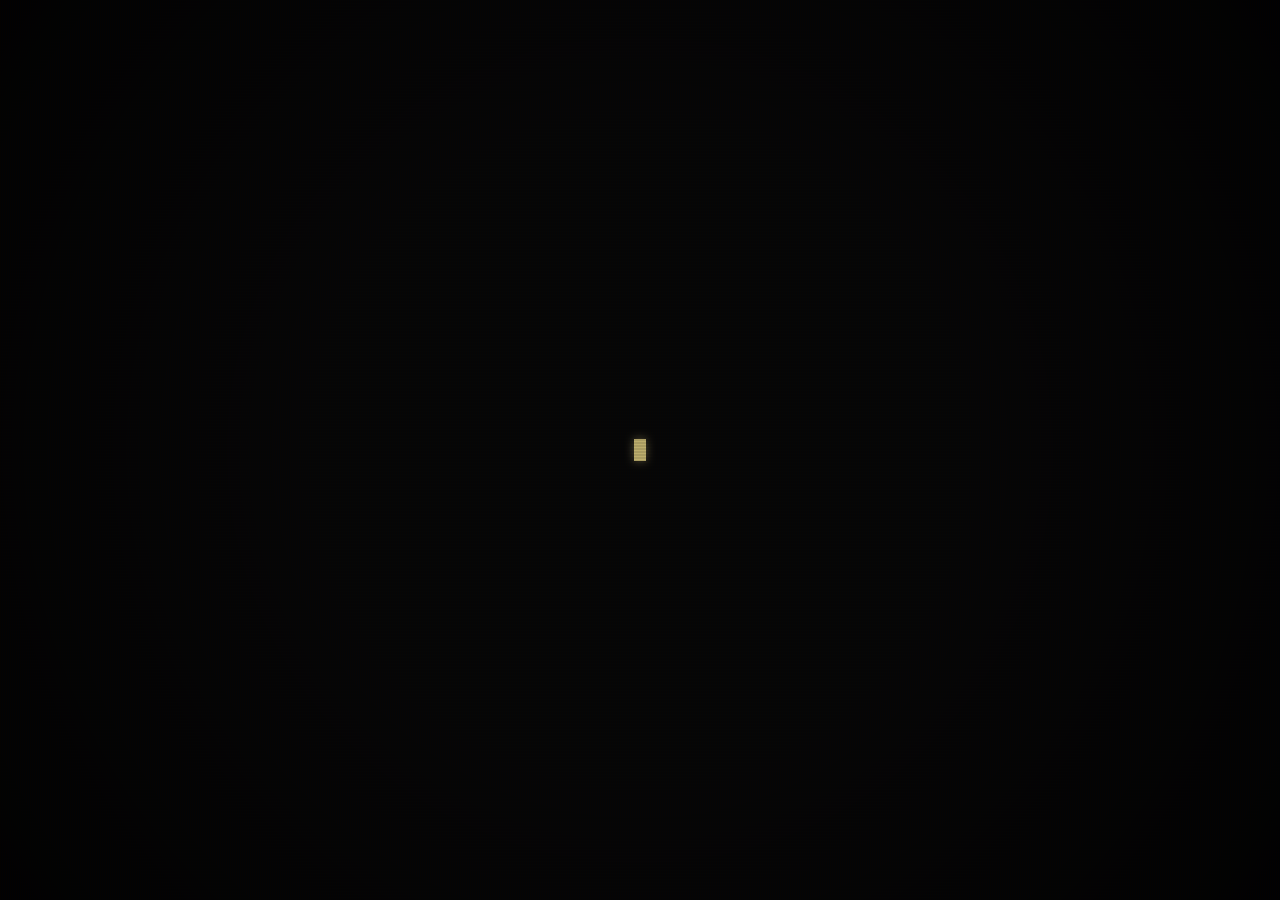
<file: index.html>
<!DOCTYPE html>
<html lang="en">
<head>
  <meta charset="UTF-8">
  <meta name="viewport" content="width=device-width, initial-scale=1.0">
  <title>TERMINAL_B.R.</title>
  <link rel="stylesheet" href="terminal.css">
  <style>
    /* Cursore grande centrato, specifico di questa pagina */
    .cursor-boot {
      display: inline-block;
      width: 12px;
      height: 22px;
      background: var(--primary);
      box-shadow: 0 0 10px rgba(200,185,122,0.5);
      animation: blink 1s step-end infinite;
    }
  </style>
</head>
<body>

<div class="crt-overlay"></div>
<div class="vignette"></div>

<span class="cursor-boot"></span>

<script>
  setTimeout(() => { window.location.href = "enigma1.html"; }, 3000);
</script>

</body>
</html>
</file>
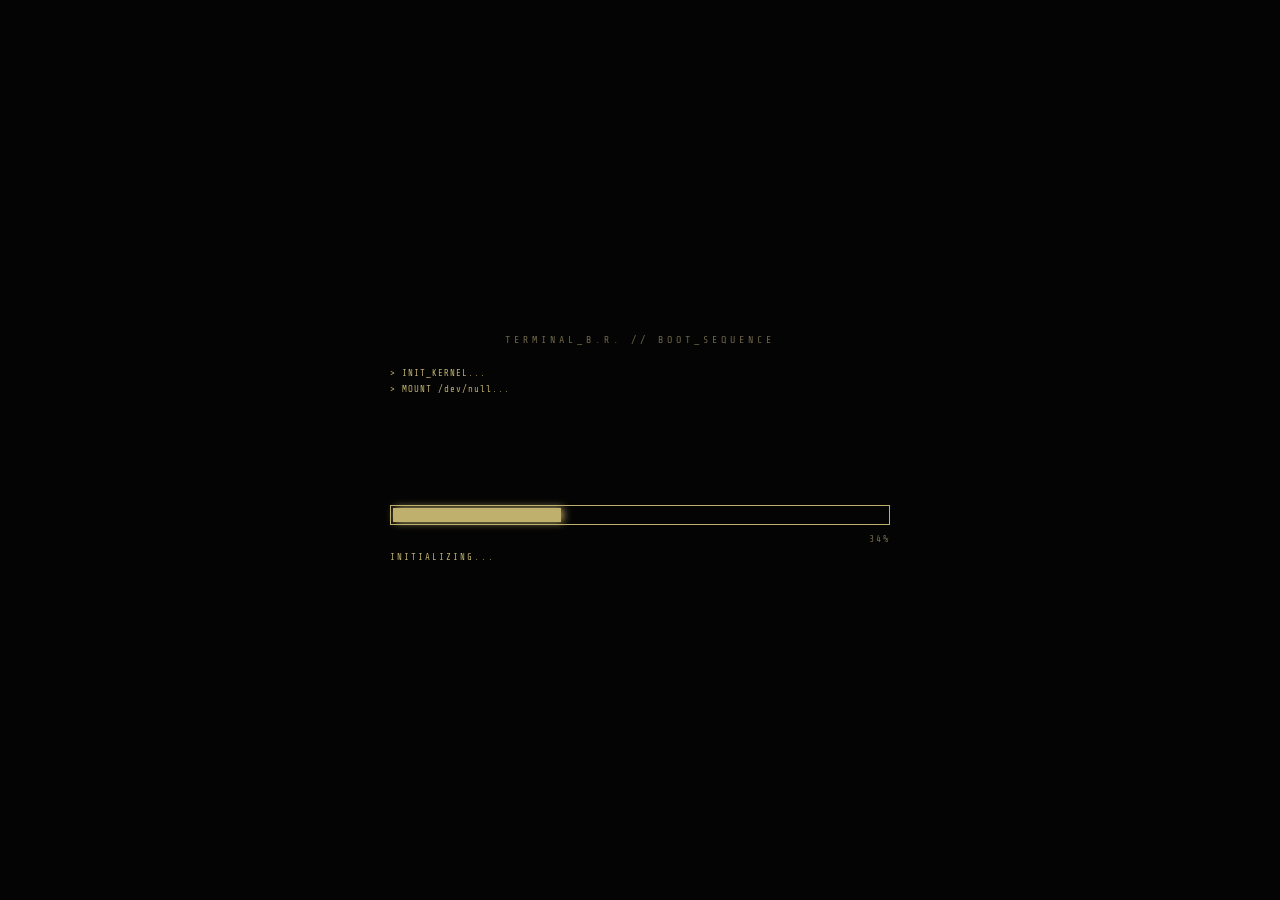
<file: enigma1.html>
<!DOCTYPE html>
<html lang="en">
<head>
  <meta charset="UTF-8">
  <meta name="viewport" content="width=device-width, initial-scale=1.0">
  <title>TERMINAL_B.R.</title>
  <link rel="stylesheet" href="terminal.css">
  <style>
    /* ── Enigma block ── */
    .enigma-block {
      display: flex; flex-direction: column; gap: 18px;
      opacity: 0; animation: fadeIn 1.2s ease 0.6s forwards;
    }

    .enigma-cipher {
      font-family: 'Fira Code', monospace;
      font-size: 12px; line-height: 2;
      color: var(--primary); letter-spacing: 2px;
      border-left: 1px solid var(--dim2); padding-left: 16px;
      opacity: 0.75;
    }

    .enigma-numbers {
      font-family: 'Fira Code', monospace;
      font-size: 11px; letter-spacing: 4px;
      color: var(--dim2); padding-left: 16px;
      border-left: 1px solid var(--dim);
    }

    /* Ritarda input per dare tempo al bootlog */
    .input-area { animation-delay: 1.4s; }
    .qr-link, .footer { animation: fadeIn 1s ease 2s forwards; }

    /* main-ui parte invisibile e appare dopo il bootlog */
    #main-ui { opacity: 0; }
    #main-ui.loaded { animation: mainFadeIn 0.8s ease forwards; }
    @keyframes mainFadeIn { from { opacity: 0; } to { opacity: 1; } }
  </style>
</head>
<body>

<!-- Bootlog overlay -->
<div class="bootlog-screen" id="bootlog">
  <div class="bootlog-header">TERMINAL_B.R. // BOOT_SEQUENCE</div>
  <div class="bootlog-log" id="bootlog-log"></div>
  <div class="bootlog-progress">
    <div class="bootlog-bar-wrap">
      <div class="bootlog-bar" id="bootlog-bar"></div>
    </div>
    <div class="bootlog-percent" id="bootlog-percent">0%</div>
    <div class="bootlog-status" id="bootlog-status">INITIALIZING...</div>
  </div>
</div>

<div class="crt-overlay"></div>
<div class="scan-flash"></div>
<div class="vignette"></div>

<div class="wrap" id="main-ui">

  <div class="header">
    <span>FILE_ID: PUZZLE_01</span>
    <span id="clock">--:--:--</span>
  </div>

  <div class="boot-msg" id="boot-msg">SIGNAL_ACQUIRED...</div>
  <div class="section-label">> INTERCEPTED_TRANSMISSION</div>

  <div class="enigma-block">
    <div class="enigma-plain"></div>

    <div class="enigma-cipher">
      WKH DQVZHU KDV DOZDBV EHHQ LQ IURQW RI BRX.<br>
      ORRN DJDLQ.
    </div>

    <div class="enigma-numbers">
      19 &nbsp; 14 &nbsp; 23 &nbsp; 5 &nbsp; 38
    </div>
  </div>

  <hr class="sep">

  <div class="input-area">
    <div class="input-row">
      <span class="prefix">></span>
      <input type="text" id="ans" placeholder="PASS" autocomplete="off" spellcheck="false" />
    </div>
    <button onclick="check()">VALIDATE_IDENTITY</button>
  </div>

  <div class="status-msg" id="msg"></div>

  <div class="signature">0168</div>

  <a class="qr-link" href="qr.html">[ VIEW_SIGNAL_PROGRESS ]</a>

  <div class="footer" style="opacity:0; animation: fadeIn 1s ease 2s forwards;">
    <span>KEY_ID: 0x0168</span>
    <span id="node">NODE: --</span>
  </div>

</div>

<!-- Success screen -->
<div class="success-screen" id="success">
  <div id="typewriter"></div>
  <div id="piece-notice">// FRAGMENT_01 SAVED //</div>
</div>

<script src="terminal.js"></script>
<script>
  /* ── Config enigma 1 ── */
  const PIECE_NUMBER   = 1;
  const SOLUTION_HASH  = "3b5c470a7075cb192808d514a2bb1e2b5a6e0bcbfec0b9569fc6e153c99f7877";
  const NEXT_URL       = "enigma2.html";
  const SUCCESS_TEXT   = "very good.";
  const REDIRECT_DELAY = 5000;

  /* ── Boot messages ── */
  startBootMsgLoop([
    "SIGNAL_ACQUIRED...", "DECRYPT_X64_CORE... OK",
    "WARNING: VOID_LOG_DETECTED", "LISTENING...",
    "ENCRYPT_LINK_ESTABLISHED", "DATA_FRAGMENT_RECOVERED"
  ]);

  /* ── Avvia bootlog, poi decode ── */
  runBootlog(() => {
    runDecode(
      "Rqh eolqn.\nRqh eolqn dqg brx zrxogq'w eh uhdglqj wklv.\nBrx nhsw brxu hbhv rshq.\nQrz nhhs brxu plqg rshq wrr.\nWkh Wuxwk lv douhdgb khuh.\nBrx mxvw kdyhq'w vhhq lw bhw.",
      "One blink.\nOne blink and you wouldn't be reading this.\nYou kept your eyes open.\nNow keep your mind open too.\nThe Truth is already here.\nYou just haven't seen it yet.",
      '.enigma-plain'
    );
  });
</script>

</body>
</html>
</file>
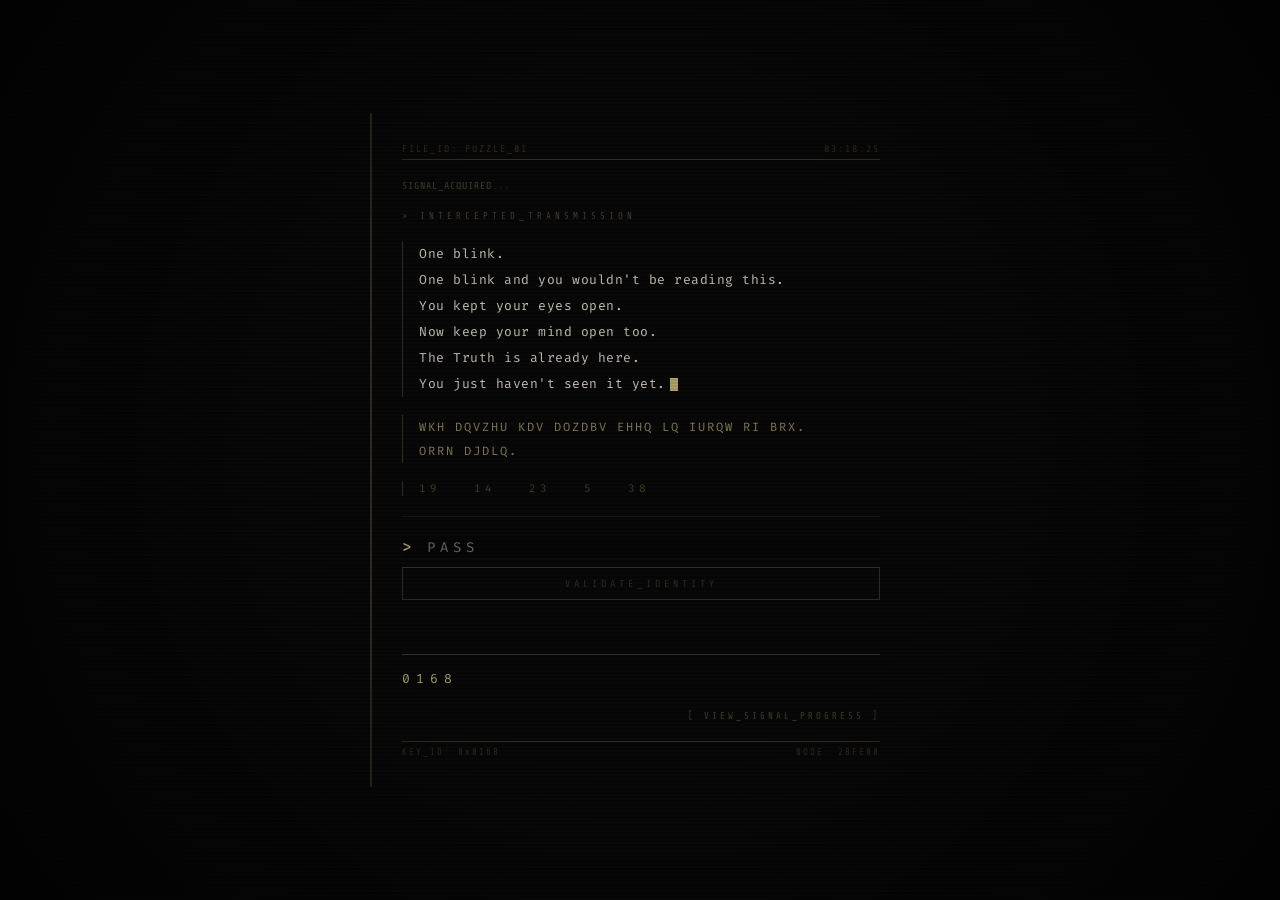
<file: Enigma1.html>
<!DOCTYPE html>
<html lang="en">
<head>
<meta charset="UTF-8">
<meta name="viewport" content="width=device-width, initial-scale=1.0">
<title>TERMINAL_B.R.</title>
<style>
  @import url('https://fonts.googleapis.com/css2?family=Fira+Code:wght@300;500&family=Share+Tech+Mono&display=swap');

  :root {
    --primary: #c8b97a;
    --dim: #333024;
    --dim2: #4a4530;
    --bg: #050505;
    --glow: rgba(200, 185, 122, 0.15);
  }

  * { margin: 0; padding: 0; box-sizing: border-box; }

  body {
    background: var(--bg);
    min-height: 100vh;
    display: flex;
    align-items: center;
    justify-content: center;
    font-family: 'Share Tech Mono', monospace;
    overflow: hidden;
    color: var(--primary);
    filter: brightness(0.9);
  }

  .crt-overlay {
    position: fixed;
    inset: 0;
    background:
      linear-gradient(rgba(18,16,16,0) 50%, rgba(0,0,0,0.1) 50%),
      linear-gradient(90deg, rgba(255,0,0,0.03), rgba(0,255,0,0.01), rgba(0,0,255,0.03));
    background-size: 100% 3px, 2px 100%;
    z-index: 100;
    pointer-events: none;
    animation: flicker 0.15s infinite;
  }
  @keyframes flicker { 0% { opacity: 0.97; } 100% { opacity: 1; } }

  .vignette {
    position: fixed;
    inset: 0;
    background: radial-gradient(circle, transparent 40%, rgba(0,0,0,0.95));
    pointer-events: none;
    z-index: 90;
  }

  .scan-flash {
    position: fixed;
    inset: 0;
    background: linear-gradient(transparent 50%, rgba(200,185,122,0.015) 50%);
    background-size: 100% 4px;
    z-index: 80;
    pointer-events: none;
    animation: scanMove 8s linear infinite;
  }
  @keyframes scanMove { from { background-position: 0 0; } to { background-position: 0 100vh; } }

  .wrap {
    position: relative;
    z-index: 2;
    display: flex;
    flex-direction: column;
    gap: 20px;
    width: 90%;
    max-width: 540px;
    padding: 30px;
    border-left: 2px solid var(--dim);
    max-height: 96vh;
    overflow-y: auto;
    scrollbar-width: none;
  }
  .wrap::-webkit-scrollbar { display: none; }

  .header {
    font-size: 10px;
    letter-spacing: 2px;
    color: var(--dim);
    display: flex;
    justify-content: space-between;
    border-bottom: 1px solid var(--dim);
    padding-bottom: 5px;
  }

  .boot-msg {
    font-size: 10px;
    color: var(--dim2);
    letter-spacing: 1px;
  }

  .section-label {
    font-size: 9px;
    letter-spacing: 4px;
    color: var(--dim2);
    text-transform: uppercase;
  }

  /* ── Enigma text block ── */
  .enigma-block {
    display: flex;
    flex-direction: column;
    gap: 18px;
    opacity: 0;
    animation: fadeIn 1.2s ease 0.6s forwards;
  }

  .enigma-plain {
    font-family: 'Fira Code', monospace;
    font-size: 13px;
    line-height: 2;
    color: #e8e0d0;
    letter-spacing: 0.5px;
    border-left: 1px solid var(--dim);
    padding-left: 16px;
  }

  /* The cipher line — subtly different color */
  .enigma-cipher {
    font-family: 'Fira Code', monospace;
    font-size: 12px;
    line-height: 2;
    color: var(--primary);
    letter-spacing: 2px;
    border-left: 1px solid var(--dim2);
    padding-left: 16px;
    opacity: 0.75;
  }

  /* The number sequence */
  .enigma-numbers {
    font-family: 'Fira Code', monospace;
    font-size: 11px;
    letter-spacing: 4px;
    color: var(--dim2);
    padding-left: 16px;
    border-left: 1px solid var(--dim);
  }

  .sep {
    border: none;
    border-top: 1px solid var(--dim);
    opacity: 0.4;
  }

  /* ── Input area ── */
  .input-area {
    display: flex;
    flex-direction: column;
    gap: 10px;
    opacity: 0;
    animation: fadeIn 1s ease 1.4s forwards;
  }

  .input-row {
    display: flex;
    align-items: center;
    background: rgba(0,0,0,0.4);
  }

  .prefix {
    padding-right: 15px;
    color: var(--primary);
    font-size: 18px;
    animation: pulse 1s infinite;
  }
  @keyframes pulse { 0%, 100% { opacity: 1; } 50% { opacity: 0.3; } }

  input[type="text"] {
    flex: 1;
    background: transparent;
    border: none;
    outline: none;
    color: #e8e0d0;
    font-family: 'Fira Code', monospace;
    font-size: 14px;
    letter-spacing: 5px;
    text-transform: uppercase;
  }

  button {
    background: transparent;
    border: 1px solid var(--dim);
    color: var(--dim);
    font-family: 'Share Tech Mono', monospace;
    font-size: 10px;
    letter-spacing: 4px;
    padding: 10px;
    cursor: crosshair;
    transition: all 0.5s;
  }
  button:hover {
    color: var(--primary);
    border-color: var(--primary);
    box-shadow: 0 0 10px var(--glow);
  }

  .status-msg {
    font-size: 10px;
    height: 14px;
    color: var(--dim);
  }

  /* ── QR link ── */
  .qr-link {
    font-size: 9px;
    letter-spacing: 3px;
    color: var(--dim2);
    text-align: right;
    cursor: crosshair;
    text-decoration: none;
    transition: color 0.3s;
    opacity: 0;
    animation: fadeIn 1s ease 2s forwards;
  }
  .qr-link:hover { color: var(--primary); }

  /* ── Footer ── */
  .footer {
    font-size: 9px;
    letter-spacing: 2px;
    color: var(--dim);
    display: flex;
    justify-content: space-between;
    border-top: 1px solid var(--dim);
    padding-top: 5px;
    opacity: 0;
    animation: fadeIn 1s ease 2s forwards;
  }

  /* ── Success screen ── */
  .success-screen {
    position: fixed;
    inset: 0;
    background: #000;
    z-index: 200;
    display: none;
    align-items: center;
    justify-content: center;
    flex-direction: column;
    gap: 20px;
  }

  #typewriter {
    font-size: 18px;
    letter-spacing: 8px;
    color: var(--primary);
    text-transform: uppercase;
    text-shadow: 0 0 15px var(--primary);
  }

  #piece-notice {
    font-size: 10px;
    letter-spacing: 4px;
    color: var(--dim2);
    opacity: 0;
    transition: opacity 1s ease 1s;
  }
  #piece-notice.visible { opacity: 1; }

  .glitch-flash { animation: flash 0.2s steps(2) infinite; }
  @keyframes flash { 0% { background: var(--primary); opacity: 0.1; } 100% { background: transparent; } }

  @keyframes fadeIn {
    from { opacity: 0; transform: translateY(4px); }
    to   { opacity: 1; transform: translateY(0); }
  }

  .cursor {
    display: inline-block;
    width: 8px;
    height: 13px;
    background: var(--primary);
    vertical-align: middle;
    margin-left: 4px;
    animation: blink 1s step-end infinite;
  }
  @keyframes blink { 0%, 100% { opacity: 1; } 50% { opacity: 0; } }
</style>
</head>
<body>

<div class="crt-overlay"></div>
<div class="scan-flash"></div>
<div class="vignette"></div>

<div class="wrap" id="main-ui">

  <div class="header">
    <span>FILE_ID: PUZZLE_01</span>
    <span id="clock">--:--:--</span>
  </div>

  <div class="boot-msg" id="boot-msg">SIGNAL_ACQUIRED...</div>

  <div class="section-label">> INTERCEPTED_TRANSMISSION</div>

  <!-- ── Enigma content ── -->
  <div class="enigma-block">

    <div class="enigma-plain">
      One blink.<br>
      One blink and you wouldn't be reading this.<br>
      You kept your eyes open.<br>
      Now keep your mind open too.<br>
      The Truth is already here.<br>
      You just haven't seen it yet.<span class="cursor"></span>
    </div>

    <div class="enigma-cipher">
      WKH DQVZHU KDV DOZDBV EHHQ LQ IURQW RI BRX.<br>
      ORRN DJDLQ.
    </div>

    <div class="enigma-numbers">
      19 &nbsp; 14 &nbsp; 23 &nbsp; 5 &nbsp; 38
    </div>

  </div>

  <hr class="sep">

  <!-- ── Input ── -->
  <div class="input-area">
    <div class="input-row">
      <span class="prefix">></span>
      <input type="text" id="ans" placeholder="PASS" autocomplete="off" spellcheck="false" />
    </div>
    <button onclick="check()">VALIDATE_IDENTITY</button>
  </div>

  <div class="status-msg" id="msg"></div>

  <!-- Link alla pagina QR -->
  <!-- ── Signature ── -->
  <div style="font-family:'Fira Code',monospace; font-size:10px; letter-spacing:2px; color:var(--dim2); border-top: 1px solid var(--dim); padding-top:12px; line-height:1.8; opacity:0; animation: fadeIn 1s ease 2s forwards;">
    
    <div style="color:var(--primary);font-size:13px;letter-spacing:6px;">0168</div>
    
  </div>

  <a class="qr-link" href="qr.html">[ VIEW_SIGNAL_PROGRESS ]</a>

  <div class="footer">
    <span>KEY_ID: 0x0168</span>
    <span id="node">NODE: --</span>
  </div>

</div>

<!-- Success screen -->
<div class="success-screen" id="success">
  <div id="typewriter"></div>
  <div id="piece-notice">// FRAGMENT_01 SAVED //</div>
</div>

<script>
  /* ── Config ── */
  const PIECE_NUMBER  = 1;
  const SOLUTION_HASH = "3b5c470a7075cb192808d514a2bb1e2b5a6e0bcbfec0b9569fc6e153c99f7877";
  const NEXT_URL      = "enigma2.html";
  const SUCCESS_TEXT  = "very good.";
  const REDIRECT_DELAY = 5000;
  const STORAGE_KEY   = "br_qr_unlocked";

  /* ── Clock ── */
  function updateClock() {
    document.getElementById('clock').textContent =
      new Date().toLocaleTimeString('en-GB', { hour12: false });
  }
  setInterval(updateClock, 1000);
  updateClock();

  /* ── Boot log ── */
  const logs = [
    "SIGNAL_ACQUIRED...", "DECRYPT_X64_CORE... OK",
    "WARNING: VOID_LOG_DETECTED", "LISTENING...",
    "ENCRYPT_LINK_ESTABLISHED", "DATA_FRAGMENT_RECOVERED"
  ];
  setInterval(() => {
    if (Math.random() > 0.8)
      document.getElementById('boot-msg').textContent =
        logs[Math.floor(Math.random() * logs.length)];
  }, 3000);

  document.getElementById('node').textContent =
    'NODE: ' + Math.random().toString(16).slice(2,8).toUpperCase();

  /* ── SHA-256 ── */
  async function sha256(str) {
    const buf = await crypto.subtle.digest("SHA-256", new TextEncoder().encode(str));
    return Array.from(new Uint8Array(buf)).map(b => b.toString(16).padStart(2,"0")).join("");
  }

  /* ── Typewriter ── */
  function typeWriter(text, id, speed = 200) {
    let i = 0;
    const el = document.getElementById(id);
    function type() {
      if (i < text.length) { el.textContent += text.charAt(i); i++; setTimeout(type, speed); }
    }
    type();
  }

  /* ── Save piece ── */
  function unlockPiece(n) {
    try {
      const saved = JSON.parse(localStorage.getItem(STORAGE_KEY)) || [];
      if (!saved.includes(n)) { saved.push(n); localStorage.setItem(STORAGE_KEY, JSON.stringify(saved)); }
    } catch(e) {}
  }

  /* ── Check ── */
  async function check() {
    const val  = document.getElementById('ans').value.trim().toUpperCase();
    const msg  = document.getElementById('msg');
    const hash = await sha256(val);

    if (hash === SOLUTION_HASH) {
      unlockPiece(PIECE_NUMBER);
      document.body.classList.add('glitch-flash');

      setTimeout(() => {
        document.getElementById('main-ui').style.display = 'none';
        document.getElementById('success').style.display = 'flex';
        document.body.classList.remove('glitch-flash');

        setTimeout(() => {
          typeWriter(SUCCESS_TEXT, "typewriter", 250);
          setTimeout(() => document.getElementById('piece-notice').classList.add('visible'), 1000);
          setTimeout(() => { window.location.href = NEXT_URL; }, REDIRECT_DELAY);
        }, 500);
      }, 500);

    } else {
      document.getElementById('ans').value = '';
      msg.style.color = '#5e1111';
      msg.textContent = '>> ERROR: UNAUTHORIZED_BREACH_DETECTED';
      setTimeout(() => { msg.textContent = ''; }, 2000);
    }
  }

  document.getElementById('ans').addEventListener('keydown', e => {
    if (e.key === 'Enter') check();
  });
</script>

</body>
</html>
</file>
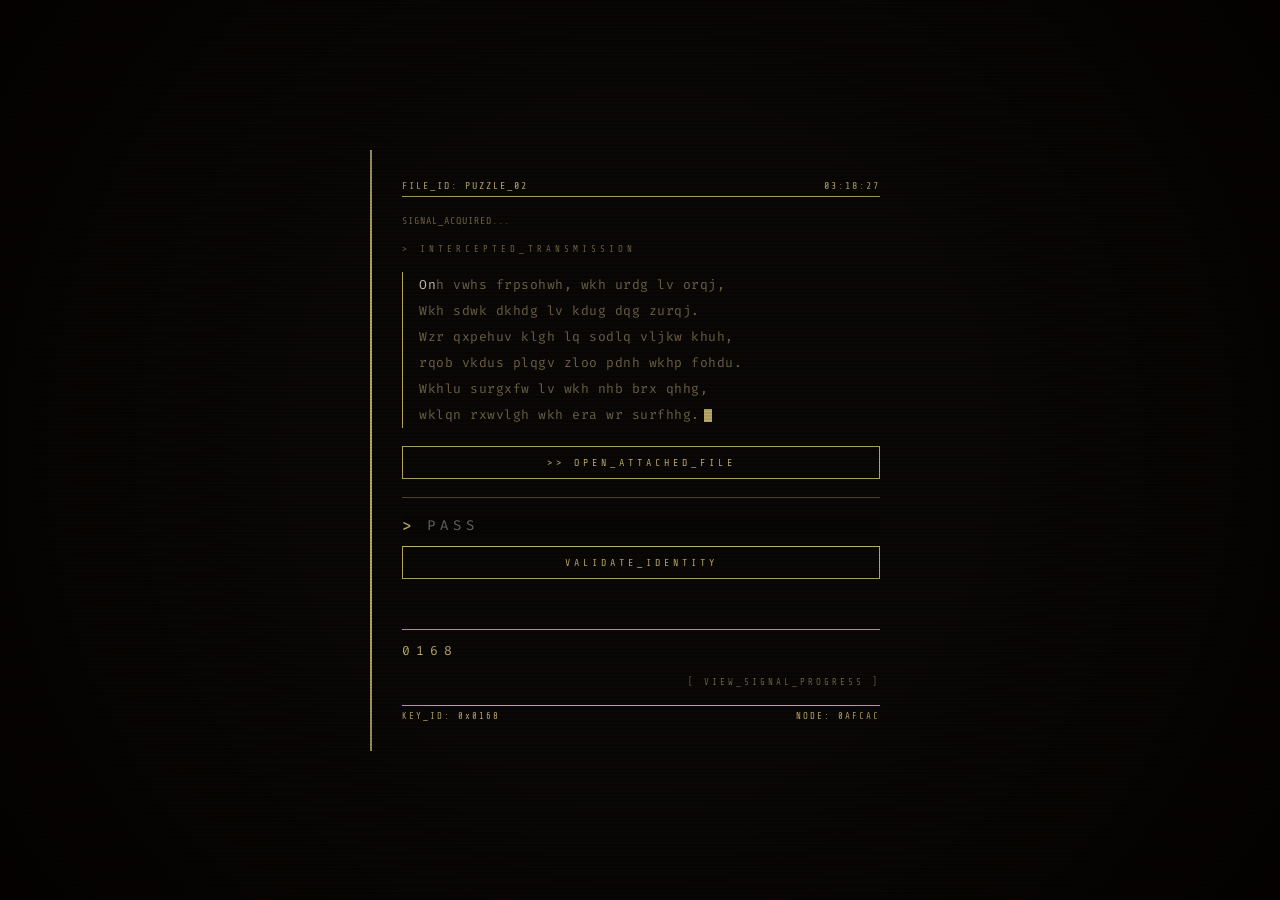
<file: enigma2.html>
<!DOCTYPE html>
<html lang="en">
<head>
  <meta charset="UTF-8">
  <meta name="viewport" content="width=device-width, initial-scale=1.0">
  <title>TERMINAL_B.R.</title>
  <link rel="stylesheet" href="terminal.css">
  <style>
/* ── Lightbox ── */
    .lightbox {
      position: fixed; inset: 0;
      background: rgba(0,0,0,0.95);
      z-index: 300;
      display: none;
      flex-direction: column;
      align-items: center; justify-content: center;
      gap: 20px; padding: 30px;
    }
    .lightbox.active { display: flex; }

    .lightbox-img {
      max-width: 90vw; max-height: 65vh;
      object-fit: contain;
      border: 1px solid var(--dim);
      opacity: 0;
    }
    .lightbox-img.glitch-reveal {
      animation: lbGlitch 0.9s steps(1) forwards;
    }
    @keyframes lbGlitch {
      0%   { opacity: 0.1; filter: brightness(0) invert(1);        clip-path: inset(90% 0 0 0); }
      10%  { opacity: 0.5; filter: brightness(3) hue-rotate(90deg); clip-path: inset(70% 0 0 0); }
      20%  { opacity: 0.2; filter: brightness(0) invert(1);        clip-path: inset(50% 0 0 0); }
      35%  { opacity: 0.7; filter: brightness(2) sepia(1);         clip-path: inset(30% 0 0 0); }
      50%  { opacity: 0.4; filter: brightness(0) invert(1);        clip-path: inset(15% 0 0 0); }
      70%  { opacity: 0.9; filter: brightness(1.3);                clip-path: inset(5% 0 0 0);  }
      85%  { opacity: 1;   filter: brightness(0) invert(1);        clip-path: inset(0);         }
      100% { opacity: 1;   filter: brightness(0.8) contrast(1.1);  clip-path: inset(0);         }
    }

    .lightbox-caption {
      font-size: 9px; letter-spacing: 3px;
      color: var(--dim2); text-align: center;
    }
    .lightbox-actions { display: flex; gap: 12px; }

    .lb-btn {
      background: transparent;
      border: 1px solid var(--dim);
      color: var(--dim);
      font-family: 'Share Tech Mono', monospace;
      font-size: 9px; letter-spacing: 3px;
      padding: 8px 14px;
      cursor: crosshair; transition: all 0.4s;
      text-decoration: none; display: inline-block;
    }
    .lb-btn:hover {
      color: var(--primary); border-color: var(--primary);
      box-shadow: 0 0 10px var(--glow);
    }
  </style>
</head>
<body>

<div class="crt-overlay"></div>
<div class="scan-flash"></div>
<div class="vignette"></div>

<div class="wrap" id="main-ui">

  <div class="header">
    <span>FILE_ID: PUZZLE_02</span>
    <span id="clock">--:--:--</span>
  </div>

  <div class="boot-msg" id="boot-msg">SIGNAL_ACQUIRED...</div>
  <div class="section-label">> INTERCEPTED_TRANSMISSION</div>

  <div class="enigma-plain"></div>

  <!-- Pulsante per aprire l'immagine -->
  <button onclick="openImage()">>> OPEN_ATTACHED_FILE</button>

  <hr class="sep">

  <div class="input-area">
    <div class="input-row">
      <span class="prefix">></span>
      <input type="text" id="ans" placeholder="PASS" autocomplete="off" spellcheck="false" />
    </div>
    <button onclick="check()">VALIDATE_IDENTITY</button>
  </div>

  <div class="status-msg" id="msg"></div>

  <div class="signature">0168</div>

  <a class="qr-link" href="qr.html">[ VIEW_SIGNAL_PROGRESS ]</a>

  <div class="footer" style="opacity:0; animation: fadeIn 1s ease 2s forwards;">
    <span>KEY_ID: 0x0168</span>
    <span id="node">NODE: --</span>
  </div>

</div>

<!-- Success screen -->
<div class="success-screen" id="success">
  <div id="typewriter"></div>
  <div id="piece-notice">// FRAGMENT_02 SAVED //</div>
</div>

<!-- Lightbox -->
<div class="lightbox" id="lightbox">
  <div class="lightbox-caption">FILE_REF: ATTACH_001 // UNCLASSIFIED</div>
  <img class="lightbox-img" id="lightbox-img" src="assets/Good_Luck.png" alt="" />
  <div class="lightbox-actions">
    <a class="lb-btn" href="assets/Good_Luck.png" download="ATTACH_001.png">>> DOWNLOAD_FILE</a>
    <button class="lb-btn" onclick="closeImage()">>> CLOSE</button>
  </div>
</div>

<script src="terminal.js"></script>
<script>
  /* ── Config enigma 2 ── */
  const PIECE_NUMBER   = 2;
  const SOLUTION_HASH  = "8d82487504e84435e074a7e13f2eb3969d908ecc243af6578e17ff7a9a01c13f";
  const NEXT_URL       = "enigma3.html";
  const SUCCESS_TEXT   = "you are different.";
  const REDIRECT_DELAY = 5000;

  startBootMsgLoop([
    "SIGNAL_ACQUIRED...", "DECRYPT_X64_CORE... OK",
    "WARNING: VOID_LOG_DETECTED", "LISTENING...",
    "ENCRYPT_LINK_ESTABLISHED", "DATA_FRAGMENT_RECOVERED"
  ]);

  runDecode(
    "Rqh vwhs frpsohwh, wkh urdg lv orqj,\nWkh sdwk dkhdg lv kdug dqg zurqj.\nWzr qxpehuv klgh lq sodlq vljkw khuh,\nrqob vkdus plqgv zloo pdnh wkhp fohdu.\nWkhlu surgxfw lv wkh nhb brx qhhg,\nwklqn rxwvlgh wkh era wr surfhhg.",
    "One step complete, the road is long,\nThe path ahead is hard and wrong.\nTwo numbers hide in plain sight here,\nonly sharp minds will make them clear.\nTheir product is the key you need,\nthink outside the box to proceed.",
    '.enigma-plain'
  );

  /* ── Lightbox ── */
  function openImage() {
    const lb  = document.getElementById('lightbox');
    const img = document.getElementById('lightbox-img');
    lb.classList.add('active');
    img.classList.remove('glitch-reveal');
    void img.offsetWidth;
    img.classList.add('glitch-reveal');
    img.addEventListener('animationend', () => {
      img.style.opacity = 1;
      img.style.filter  = 'brightness(0.8) contrast(1.1)';
    }, { once: true });
  }

  function closeImage() {
    document.getElementById('lightbox').classList.remove('active');
  }

  document.getElementById('lightbox').addEventListener('click', function(e) {
    if (e.target === this) closeImage();
  });
</script>

</body>
</html>
</file>
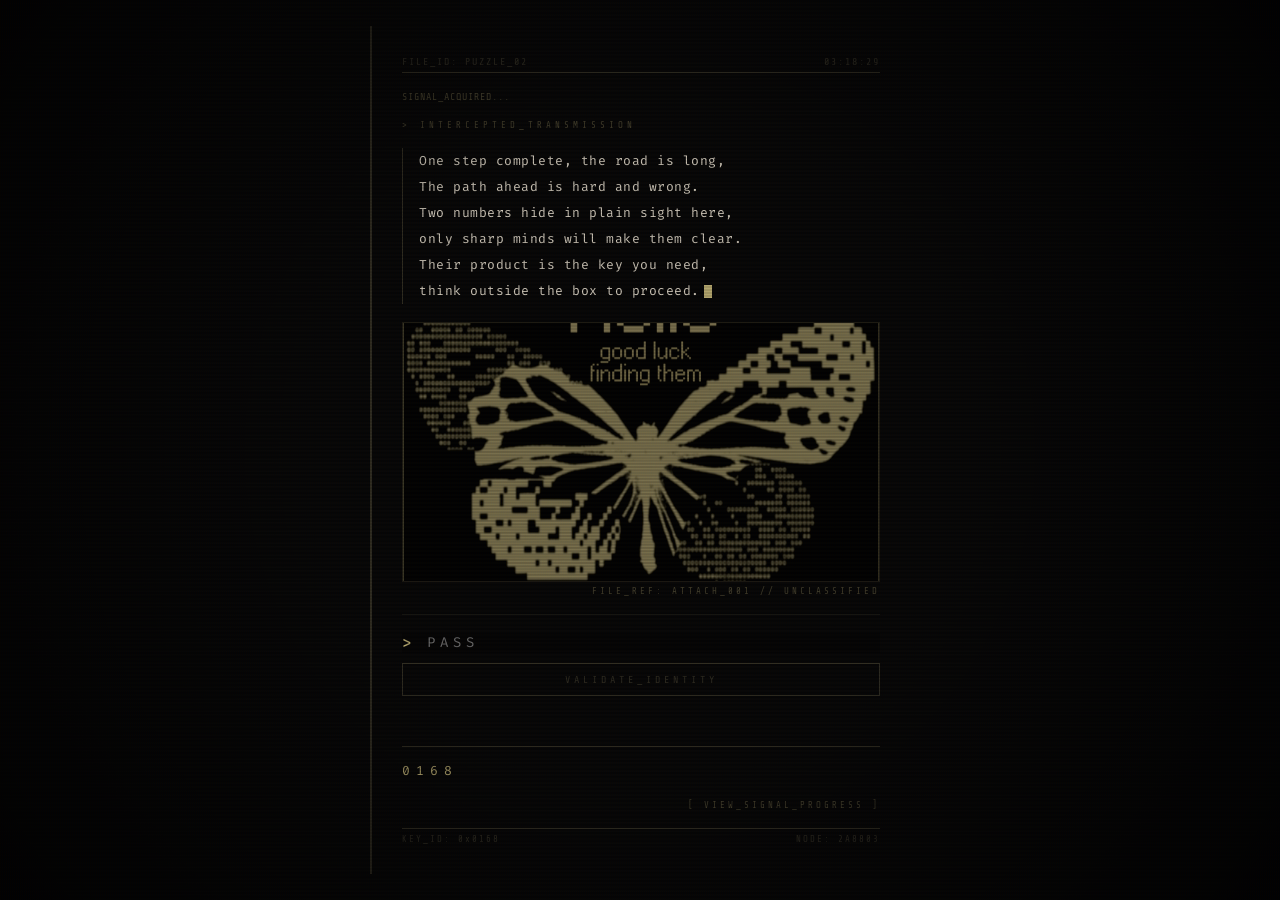
<file: Enigma2.html>
<!DOCTYPE html>
<html lang="en">
<head>
<meta charset="UTF-8">
<meta name="viewport" content="width=device-width, initial-scale=1.0">
<title>TERMINAL_B.R.</title>
<style>
  @import url('https://fonts.googleapis.com/css2?family=Fira+Code:wght@300;500&family=Share+Tech+Mono&display=swap');

  :root {
    --primary: #c8b97a;
    --dim: #333024;
    --dim2: #4a4530;
    --bg: #050505;
    --glow: rgba(200, 185, 122, 0.15);
  }

  * { margin: 0; padding: 0; box-sizing: border-box; }

  body {
    background: var(--bg);
    min-height: 100vh;
    display: flex;
    align-items: center;
    justify-content: center;
    font-family: 'Share Tech Mono', monospace;
    overflow: hidden;
    color: var(--primary);
    filter: brightness(0.9);
  }

  .crt-overlay {
    position: fixed; inset: 0;
    background:
      linear-gradient(rgba(18,16,16,0) 50%, rgba(0,0,0,0.1) 50%),
      linear-gradient(90deg, rgba(255,0,0,0.03), rgba(0,255,0,0.01), rgba(0,0,255,0.03));
    background-size: 100% 3px, 2px 100%;
    z-index: 100; pointer-events: none;
    animation: flicker 0.15s infinite;
  }
  @keyframes flicker { 0% { opacity: 0.97; } 100% { opacity: 1; } }

  .vignette {
    position: fixed; inset: 0;
    background: radial-gradient(circle, transparent 40%, rgba(0,0,0,0.95));
    pointer-events: none; z-index: 90;
  }

  .scan-flash {
    position: fixed; inset: 0;
    background: linear-gradient(transparent 50%, rgba(200,185,122,0.015) 50%);
    background-size: 100% 4px;
    z-index: 80; pointer-events: none;
    animation: scanMove 8s linear infinite;
  }
  @keyframes scanMove { from { background-position: 0 0; } to { background-position: 0 100vh; } }

  .wrap {
    position: relative; z-index: 2;
    display: flex; flex-direction: column; gap: 18px;
    width: 90%; max-width: 540px;
    padding: 30px;
    border-left: 2px solid var(--dim);
    max-height: 96vh; overflow-y: auto; scrollbar-width: none;
  }
  .wrap::-webkit-scrollbar { display: none; }

  .header {
    font-size: 10px; letter-spacing: 2px; color: var(--dim);
    display: flex; justify-content: space-between;
    border-bottom: 1px solid var(--dim); padding-bottom: 5px;
  }

  .boot-msg { font-size: 10px; color: var(--dim2); letter-spacing: 1px; }

  .section-label {
    font-size: 9px; letter-spacing: 4px;
    color: var(--dim2); text-transform: uppercase;
  }

  /* ── Enigma text ── */
  .enigma-plain {
    font-family: 'Fira Code', monospace;
    font-size: 13px; line-height: 2; color: #e8e0d0;
    letter-spacing: 0.5px;
    border-left: 1px solid var(--dim); padding-left: 16px;
    opacity: 0;
    animation: fadeIn 1.2s ease 0.6s forwards;
  }

  /* ── Image ── */
  .img-block {
    opacity: 0;
    animation: fadeIn 1.2s ease 1s forwards;
  }
  .enigma-image {
    width: 100%; max-height: 260px;
    object-fit: cover;
    filter: grayscale(0.15) brightness(0.8) contrast(1.1);
    border: 1px solid var(--dim);
    display: block;
    cursor: crosshair;
  }
  .image-caption {
    font-size: 9px; letter-spacing: 3px;
    color: var(--dim2); text-align: right; margin-top: 4px;
  }

  .sep { border: none; border-top: 1px solid var(--dim); opacity: 0.4; }

  /* ── Input ── */
  .input-area {
    display: flex; flex-direction: column; gap: 10px;
    opacity: 0;
    animation: fadeIn 1s ease 1.6s forwards;
  }

  .input-row {
    display: flex; align-items: center;
    background: rgba(0,0,0,0.4);
  }

  .prefix {
    padding-right: 15px; color: var(--primary); font-size: 18px;
    animation: pulse 1s infinite;
  }
  @keyframes pulse { 0%, 100% { opacity: 1; } 50% { opacity: 0.3; } }

  input[type="text"] {
    flex: 1; background: transparent; border: none; outline: none;
    color: #e8e0d0; font-family: 'Fira Code', monospace;
    font-size: 14px; letter-spacing: 5px; text-transform: uppercase;
  }

  button {
    background: transparent; border: 1px solid var(--dim);
    color: var(--dim); font-family: 'Share Tech Mono', monospace;
    font-size: 10px; letter-spacing: 4px; padding: 10px;
    cursor: crosshair; transition: all 0.5s;
  }
  button:hover {
    color: var(--primary); border-color: var(--primary);
    box-shadow: 0 0 10px var(--glow);
  }

  .status-msg { font-size: 10px; height: 14px; color: var(--dim); }

  .qr-link {
    font-size: 9px; letter-spacing: 3px; color: var(--dim2);
    text-align: right; cursor: crosshair; text-decoration: none;
    transition: color 0.3s;
    opacity: 0; animation: fadeIn 1s ease 2s forwards;
  }
  .qr-link:hover { color: var(--primary); }

  .footer {
    font-size: 9px; letter-spacing: 2px; color: var(--dim);
    display: flex; justify-content: space-between;
    border-top: 1px solid var(--dim); padding-top: 5px;
    opacity: 0; animation: fadeIn 1s ease 2s forwards;
  }

  /* ── Success ── */
  .success-screen {
    position: fixed; inset: 0; background: #000;
    z-index: 200; display: none;
    align-items: center; justify-content: center;
    flex-direction: column; gap: 20px;
  }
  #typewriter {
    font-size: 18px; letter-spacing: 8px; color: var(--primary);
    text-transform: uppercase; text-shadow: 0 0 15px var(--primary);
  }
  #piece-notice {
    font-size: 10px; letter-spacing: 4px; color: var(--dim2);
    opacity: 0; transition: opacity 1s ease 1s;
  }
  #piece-notice.visible { opacity: 1; }

  .glitch-flash { animation: flash 0.2s steps(2) infinite; }
  @keyframes flash { 0% { background: var(--primary); opacity: 0.1; } 100% { background: transparent; } }

  @keyframes fadeIn {
    from { opacity: 0; transform: translateY(4px); }
    to   { opacity: 1; transform: translateY(0); }
  }

  .cursor {
    display: inline-block; width: 8px; height: 13px;
    background: var(--primary); vertical-align: middle; margin-left: 4px;
    animation: blink 1s step-end infinite;
  }
  @keyframes blink { 0%, 100% { opacity: 1; } 50% { opacity: 0; } }
</style>
</head>
<body>

<div class="crt-overlay"></div>
<div class="scan-flash"></div>
<div class="vignette"></div>

<div class="wrap" id="main-ui">

  <div class="header">
    <span>FILE_ID: PUZZLE_02</span>
    <span id="clock">--:--:--</span>
  </div>

  <div class="boot-msg" id="boot-msg">SIGNAL_ACQUIRED...</div>

  <div class="section-label">> INTERCEPTED_TRANSMISSION</div>

  <div class="enigma-plain">
    One step complete, the road is long,<br>
    The path ahead is hard and wrong.<br>
    Two numbers hide in plain sight here,<br>
    only sharp minds will make them clear.<br>
    Their product is the key you need,<br>
    think outside the box to proceed.<span class="cursor"></span>
  </div>

  <!-- ── Image ── -->
  <div class="img-block">
    <img
      class="enigma-image"
      src="assets/Good_Luck.png"
      alt="file_attachment"
    />
    <div class="image-caption">FILE_REF: ATTACH_001 // UNCLASSIFIED</div>
  </div>

  <hr class="sep">

  <div class="input-area">
    <div class="input-row">
      <span class="prefix">></span>
      <input type="text" id="ans" placeholder="PASS" autocomplete="off" spellcheck="false" />
    </div>
    <button onclick="check()">VALIDATE_IDENTITY</button>
  </div>

  <div class="status-msg" id="msg"></div>

  <!-- ── Signature ── -->
  <div style="font-family:'Fira Code',monospace; font-size:10px; letter-spacing:2px; color:var(--dim2); border-top: 1px solid var(--dim); padding-top:12px; line-height:1.8; opacity:0; animation: fadeIn 1s ease 2s forwards;">
    
    <div style="color:var(--primary);font-size:13px;letter-spacing:6px;">0168</div>
    
  </div>

  <a class="qr-link" href="qr.html">[ VIEW_SIGNAL_PROGRESS ]</a>

  <div class="footer">
    <span>KEY_ID: 0x0168</span>
    <span id="node">NODE: --</span>
  </div>

</div>

<div class="success-screen" id="success">
  <div id="typewriter"></div>
  <div id="piece-notice">// FRAGMENT_02 SAVED //</div>
</div>

<script>
  const PIECE_NUMBER  = 2;
  const SOLUTION_HASH = "8d82487504e84435e074a7e13f2eb3969d908ecc243af6578e17ff7a9a01c13f";
  const NEXT_URL      = "enigma3.html";
  const SUCCESS_TEXT  = "you see further than most.";
  const REDIRECT_DELAY = 5000;
  const STORAGE_KEY   = "br_qr_unlocked";

  function updateClock() {
    document.getElementById('clock').textContent =
      new Date().toLocaleTimeString('en-GB', { hour12: false });
  }
  setInterval(updateClock, 1000);
  updateClock();

  const logs = [
    "SIGNAL_ACQUIRED...", "DECRYPT_X64_CORE... OK",
    "WARNING: VOID_LOG_DETECTED", "LISTENING...",
    "ENCRYPT_LINK_ESTABLISHED", "DATA_FRAGMENT_RECOVERED"
  ];
  setInterval(() => {
    if (Math.random() > 0.8)
      document.getElementById('boot-msg').textContent =
        logs[Math.floor(Math.random() * logs.length)];
  }, 3000);

  document.getElementById('node').textContent =
    'NODE: ' + Math.random().toString(16).slice(2,8).toUpperCase();

  async function sha256(str) {
    const buf = await crypto.subtle.digest("SHA-256", new TextEncoder().encode(str));
    return Array.from(new Uint8Array(buf)).map(b => b.toString(16).padStart(2,"0")).join("");
  }

  function typeWriter(text, id, speed = 200) {
    let i = 0;
    const el = document.getElementById(id);
    function type() {
      if (i < text.length) { el.textContent += text.charAt(i); i++; setTimeout(type, speed); }
    }
    type();
  }

  function unlockPiece(n) {
    try {
      const saved = JSON.parse(localStorage.getItem(STORAGE_KEY)) || [];
      if (!saved.includes(n)) { saved.push(n); localStorage.setItem(STORAGE_KEY, JSON.stringify(saved)); }
    } catch(e) {}
  }

  async function check() {
    const val  = document.getElementById('ans').value.trim().toUpperCase();
    const msg  = document.getElementById('msg');
    const hash = await sha256(val);

    if (hash === SOLUTION_HASH) {
      unlockPiece(PIECE_NUMBER);
      document.body.classList.add('glitch-flash');

      setTimeout(() => {
        document.getElementById('main-ui').style.display = 'none';
        document.getElementById('success').style.display = 'flex';
        document.body.classList.remove('glitch-flash');

        setTimeout(() => {
          typeWriter(SUCCESS_TEXT, "typewriter", 250);
          setTimeout(() => document.getElementById('piece-notice').classList.add('visible'), 1000);
          setTimeout(() => { window.location.href = NEXT_URL; }, REDIRECT_DELAY);
        }, 500);
      }, 500);

    } else {
      document.getElementById('ans').value = '';
      msg.style.color = '#5e1111';
      msg.textContent = '>> ERROR: UNAUTHORIZED_BREACH_DETECTED';
      setTimeout(() => { msg.textContent = ''; }, 2000);
    }
  }

  document.getElementById('ans').addEventListener('keydown', e => {
    if (e.key === 'Enter') check();
  });
</script>

</body>
</html>
</file>
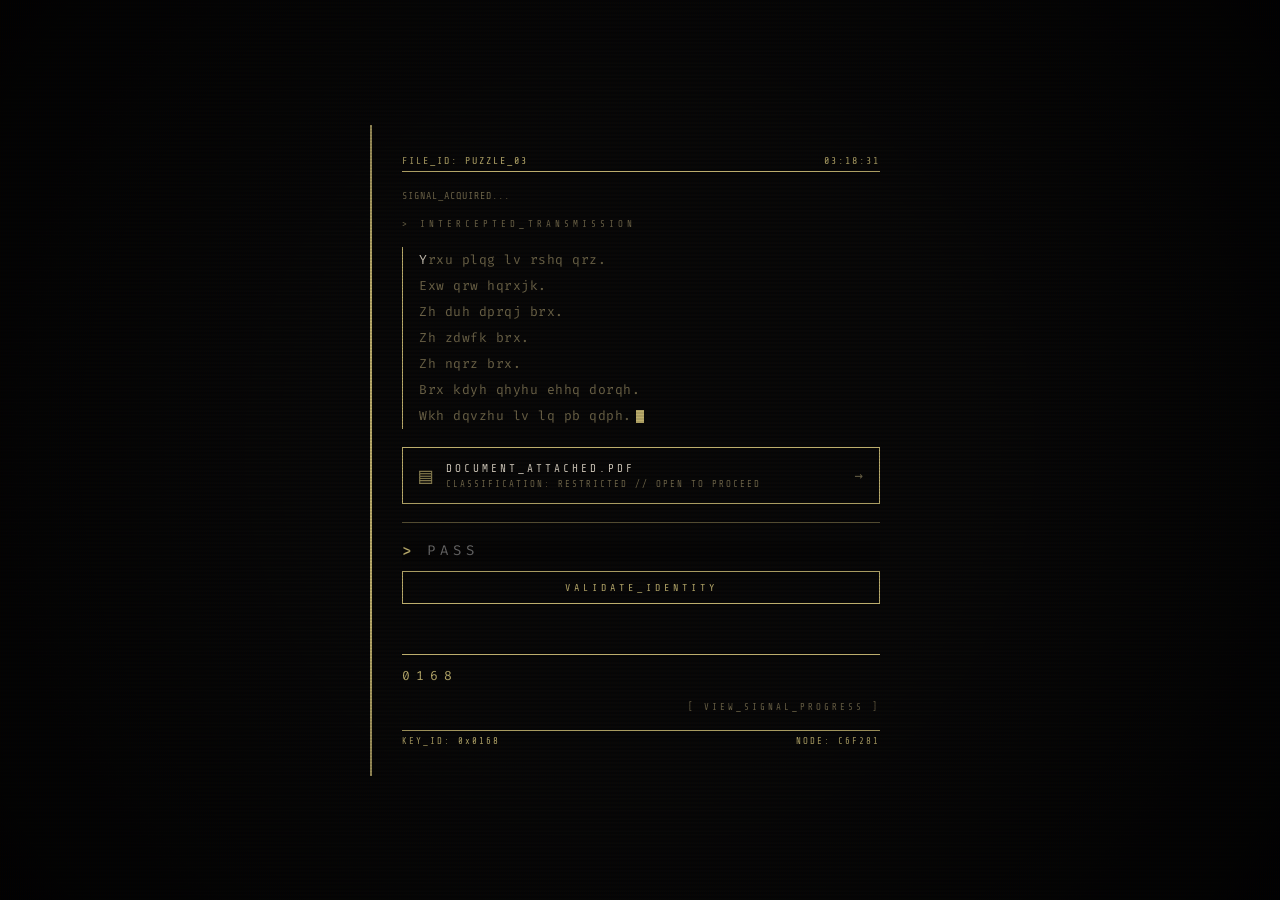
<file: enigma3.html>
<!DOCTYPE html>
<html lang="en">
<head>
  <meta charset="UTF-8">
  <meta name="viewport" content="width=device-width, initial-scale=1.0">
  <title>TERMINAL_B.R.</title>
  <link rel="stylesheet" href="terminal.css">
  <style>
    /* ── PDF attachment ── */
    .pdf-block {
      display: flex; align-items: center; gap: 14px;
      border: 1px solid var(--dim);
      padding: 14px 16px;
      cursor: pointer; text-decoration: none;
      transition: border-color 0.4s, box-shadow 0.4s;
      opacity: 0; animation: fadeIn 1.2s ease 1s forwards;
    }
    .pdf-block:hover {
      border-color: var(--primary);
      box-shadow: 0 0 10px var(--glow);
    }
    .pdf-icon { font-size: 22px; color: var(--primary); opacity: 0.7; flex-shrink: 0; }
    .pdf-info { display: flex; flex-direction: column; gap: 4px; }
    .pdf-name { font-size: 11px; letter-spacing: 3px; color: #e8e0d0; }
    .pdf-meta { font-size: 9px;  letter-spacing: 2px; color: var(--dim2); }
    .pdf-arrow {
      margin-left: auto; font-size: 14px; color: var(--dim2);
      transition: color 0.3s, transform 0.3s;
    }
    .pdf-block:hover .pdf-arrow { color: var(--primary); transform: translateX(3px); }
  </style>
</head>
<body>

<div class="crt-overlay"></div>
<div class="scan-flash"></div>
<div class="vignette"></div>

<div class="wrap" id="main-ui">

  <div class="header">
    <span>FILE_ID: PUZZLE_03</span>
    <span id="clock">--:--:--</span>
  </div>

  <div class="boot-msg" id="boot-msg">SIGNAL_ACQUIRED...</div>
  <div class="section-label">> INTERCEPTED_TRANSMISSION</div>

  <div class="enigma-plain"></div>

  <!-- PDF allegato -->
  <a class="pdf-block" href="assets/bible.pdf" target="_blank">
    <div class="pdf-icon">▤</div>
    <div class="pdf-info">
      <div class="pdf-name">DOCUMENT_ATTACHED.PDF</div>
      <div class="pdf-meta">CLASSIFICATION: RESTRICTED // OPEN TO PROCEED</div>
    </div>
    <div class="pdf-arrow">→</div>
  </a>

  <hr class="sep">

  <div class="input-area">
    <div class="input-row">
      <span class="prefix">></span>
      <input type="text" id="ans" placeholder="PASS" autocomplete="off" spellcheck="false" />
    </div>
    <button onclick="check()">VALIDATE_IDENTITY</button>
  </div>

  <div class="status-msg" id="msg"></div>

  <div class="signature">0168</div>

  <a class="qr-link" href="qr.html">[ VIEW_SIGNAL_PROGRESS ]</a>

  <div class="footer" style="opacity:0; animation: fadeIn 1s ease 2s forwards;">
    <span>KEY_ID: 0x0168</span>
    <span id="node">NODE: --</span>
  </div>

</div>

<!-- Success screen -->
<div class="success-screen" id="success">
  <div id="typewriter"></div>
  <div id="piece-notice">// FRAGMENT_03 SAVED //</div>
</div>

<script src="terminal.js"></script>
<script>
  /* ── Config enigma 3 ── */
  const PIECE_NUMBER   = 3;
  const SOLUTION_HASH  = "8ab2acf24a15b9226281e4e443cbf0c69c928e20b5cbb5ea9b984eb5a6349586";
  const NEXT_URL       = "enigma4.html";
  const SUCCESS_TEXT   = "we are watching.";
  const REDIRECT_DELAY = 5000;

  startBootMsgLoop([
    "SIGNAL_ACQUIRED...", "DECRYPT_X64_CORE... OK",
    "WARNING: VOID_LOG_DETECTED", "LISTENING...",
    "ENCRYPT_LINK_ESTABLISHED", "DATA_FRAGMENT_RECOVERED"
  ]);

  runDecode(
    "Brxu plqg lv rshq qrz.\nExw qrw hqrxjk.\nZh duh dprqj brx.\nZh zdwfk brx.\nZh nqrz brx.\nBrx kdyh qhyhu ehhq dorqh.\nWkh dqvzhu lv lq pb qdph.",
    "Your mind is open now.\nBut not enough.\nWe are among you.\nWe watch you.\nWe know you.\nYou have never been alone.\nThe answer is in my name.",
    '.enigma-plain'
  );
</script>

</body>
</html>
</file>
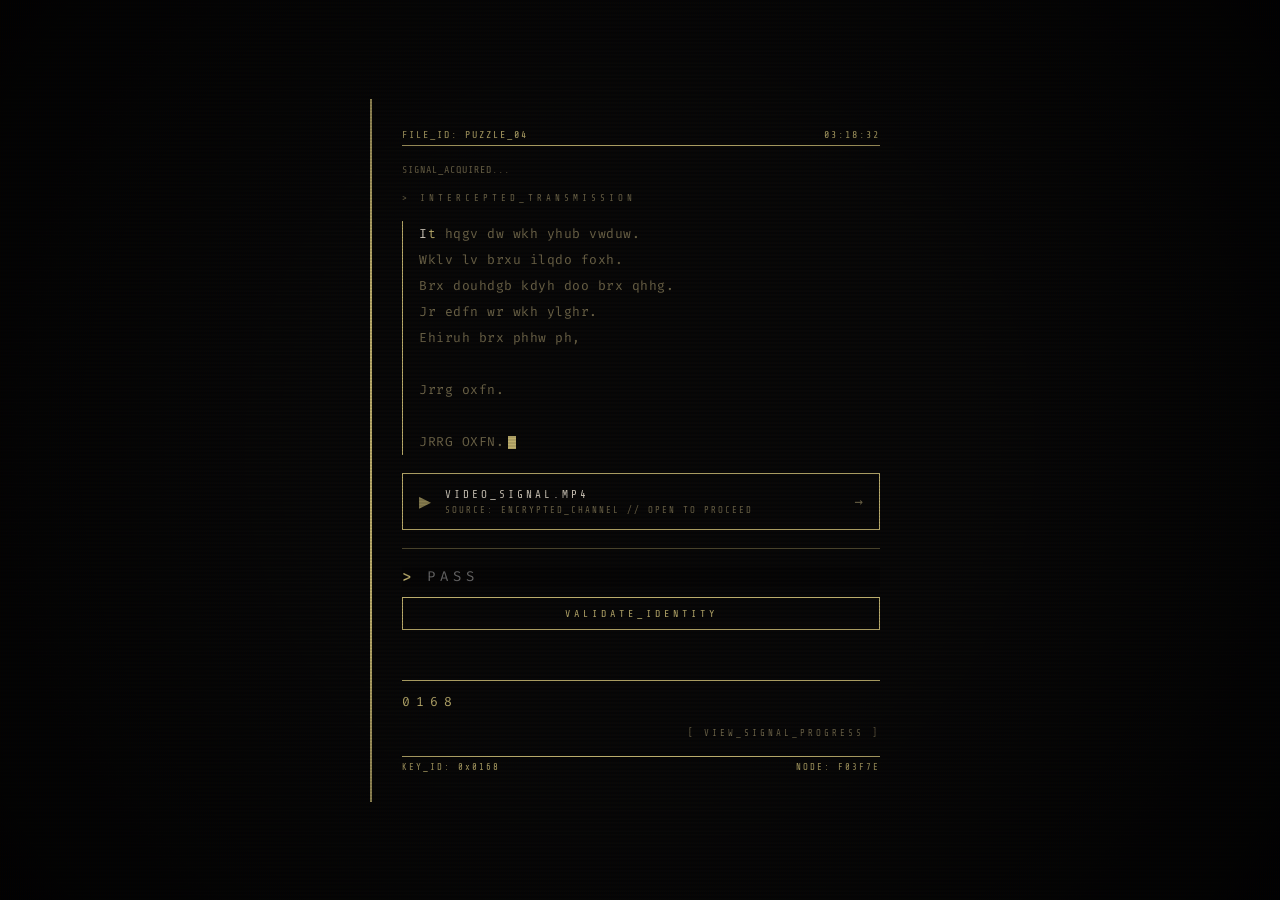
<file: enigma4.html>
<!DOCTYPE html>
<html lang="en">
<head>
  <meta charset="UTF-8">
  <meta name="viewport" content="width=device-width, initial-scale=1.0">
  <title>TERMINAL_B.R.</title>
  <link rel="stylesheet" href="terminal.css">
  <style>
    /* ── YouTube box ── */
    .yt-block {
      display: flex; align-items: center; gap: 14px;
      border: 1px solid var(--dim);
      padding: 14px 16px;
      cursor: pointer; text-decoration: none;
      transition: border-color 0.4s, box-shadow 0.4s;
      opacity: 0; animation: fadeIn 1.2s ease 1s forwards;
    }
    .yt-block:hover {
      border-color: var(--primary);
      box-shadow: 0 0 10px var(--glow);
    }
    .yt-icon  { font-size: 20px; color: var(--primary); opacity: 0.7; flex-shrink: 0; }
    .yt-info  { display: flex; flex-direction: column; gap: 4px; }
    .yt-name  { font-size: 11px; letter-spacing: 3px; color: #e8e0d0; }
    .yt-meta  { font-size: 9px;  letter-spacing: 2px; color: var(--dim2); }
    .yt-arrow {
      margin-left: auto; font-size: 14px; color: var(--dim2);
      transition: color 0.3s, transform 0.3s;
    }
    .yt-block:hover .yt-arrow { color: var(--primary); transform: translateX(3px); }
  </style>
</head>
<body>

<div class="crt-overlay"></div>
<div class="scan-flash"></div>
<div class="vignette"></div>

<div class="wrap" id="main-ui">

  <div class="header">
    <span>FILE_ID: PUZZLE_04</span>
    <span id="clock">--:--:--</span>
  </div>

  <div class="boot-msg" id="boot-msg">SIGNAL_ACQUIRED...</div>
  <div class="section-label">> INTERCEPTED_TRANSMISSION</div>

  <div class="enigma-plain"></div>

  <!-- YouTube — sostituisci YOUR_YOUTUBE_URL -->
  <a class="yt-block" href="https://m.youtube.com/watch?v=EZ-O1_AUm3w" target="_blank">
    <div class="yt-icon">▶</div>
    <div class="yt-info">
      <div class="yt-name">VIDEO_SIGNAL.MP4</div>
      <div class="yt-meta">SOURCE: ENCRYPTED_CHANNEL // OPEN TO PROCEED</div>
    </div>
    <div class="yt-arrow">→</div>
  </a>

  <hr class="sep">

  <div class="input-area">
    <div class="input-row">
      <span class="prefix">></span>
      <input type="text" id="ans" placeholder="PASS" autocomplete="off" spellcheck="false" />
    </div>
    <button onclick="check()">VALIDATE_IDENTITY</button>
  </div>

  <div class="status-msg" id="msg"></div>

  <div class="signature">0168</div>

  <a class="qr-link" href="qr.html">[ VIEW_SIGNAL_PROGRESS ]</a>

  <div class="footer" style="opacity:0; animation: fadeIn 1s ease 2.2s forwards;">
    <span>KEY_ID: 0x0168</span>
    <span id="node">NODE: --</span>
  </div>

</div>

<!-- Success screen -->
<div class="success-screen" id="success">
  <div id="typewriter"></div>
  <div id="piece-notice">// FRAGMENT_04 SAVED //</div>
</div>

<script src="terminal.js"></script>
<script>
  /* ── Config enigma 4 ── */
  const PIECE_NUMBER   = 4;
  const SOLUTION_HASH  = "d57f5b36eb1838c8e33cc12bf02838c622fa437fe8fdbbba05ee93982ff00c08";
  const NEXT_URL       = "fine.html";
  const SUCCESS_TEXT   = "you found us.";
  const REDIRECT_DELAY = 5000;

  startBootMsgLoop([
    "SIGNAL_ACQUIRED...", "DECRYPT_X64_CORE... OK",
    "FINAL_SEQUENCE_DETECTED", "LISTENING...",
    "BREACH_PROTOCOL_ACTIVE", "LAST_FRAGMENT_NEAR"
  ]);

  runDecode(
    "Lw hqgv dw wkh yhub vwduw.\nWklv lv brxu ilqdo foxh.\nBrx douhdgb kdyh doo brx qhhg.\nJr edfn wr wkh ylghr.\nEhiruh brx phhw ph,\n\nJrrg oxfn.\n\nJRRG OXFN.",
    "It ends at the very start.\nThis is your final clue.\nYou already have all you need.\nGo back to the video.\nBefore you meet me,\n\nGood luck.\n\nGOOD LUCK.",
    '.enigma-plain'
  );
</script>

</body>
</html>
</file>
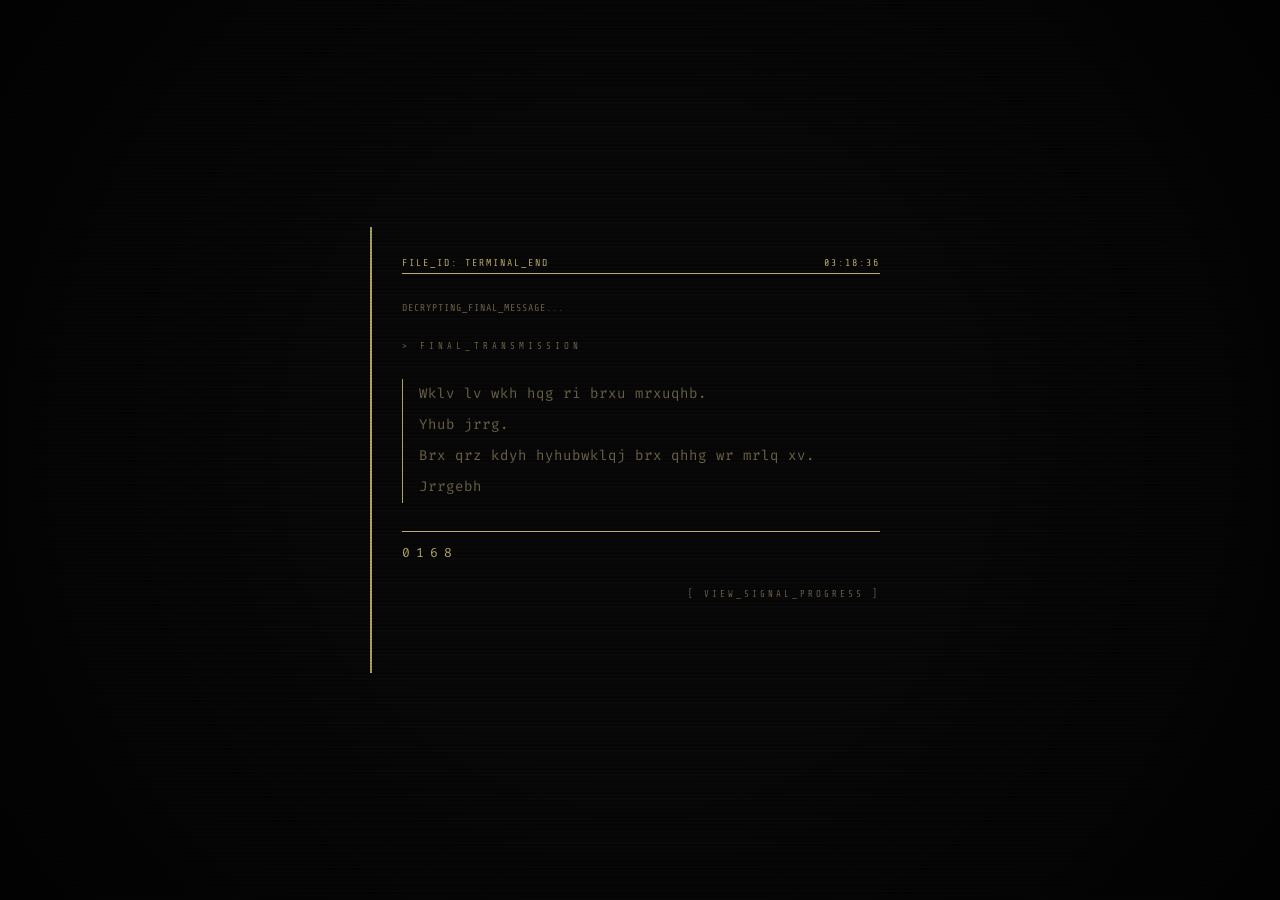
<file: fine.html>
<!DOCTYPE html>
<html lang="en">
<head>
  <meta charset="UTF-8">
  <meta name="viewport" content="width=device-width, initial-scale=1.0">
  <title>TERMINAL_B.R.</title>
  <link rel="stylesheet" href="terminal.css">
  <style>
    /* fine.html non ha max-height né overflow — testo statico */
    .wrap { max-height: none; overflow-y: visible; gap: 28px; }

    .decode-block {
      font-family: 'Fira Code', monospace;
      font-size: 14px; line-height: 2.2; letter-spacing: 1px;
      border-left: 1px solid var(--dim); padding-left: 16px;
      min-height: 120px;
    }
  </style>
</head>
<body>

<div class="crt-overlay"></div>
<div class="scan-flash"></div>
<div class="vignette"></div>

<div class="wrap">

  <div class="header">
    <span>FILE_ID: TERMINAL_END</span>
    <span id="clock">--:--:--</span>
  </div>

  <div class="boot-msg" id="boot-msg">DECRYPTING_FINAL_MESSAGE...</div>
  <div class="section-label">> FINAL_TRANSMISSION</div>

  <div class="decode-block" id="decode-block"></div>

  <div class="signature" id="signature">0168</div>

  <a class="qr-link" id="qr-link" href="qr.html" style="opacity:0;">[ VIEW_SIGNAL_PROGRESS ]</a>

  <div class="footer" id="footer" style="opacity:0;">
    <span>KEY_ID: 0x0168</span>
    <span id="node">NODE: --</span>
  </div>

</div>

<script src="terminal.js"></script>
<script>
  startBootMsgLoop([
    "DECRYPTING_FINAL_MESSAGE...", "SIGNAL_COMPLETE...",
    "DECODE_LAYER_FINAL... OK", "TRANSMISSION_END"
  ]);

  /* ── Testo finale ── */
  const cipherText = "Wklv lv wkh hqg ri brxu mrxuqhb.\nYhub jrrg.\nBrx qrz kdyh hyhubwklqj brx qhhg wr mrlq xv.\nJrrgebh";
  const plainText  = "This is the end of your journey.\nVery good.\nYou now have everything you need to join us.\nGoodbye";

  const block = document.getElementById('decode-block');

  /* Costruisce gli span con il testo cifrato */
  function buildSpans() {
    block.innerHTML = '';
    for (let i = 0; i < cipherText.length; i++) {
      if (cipherText[i] === '\n') {
        block.appendChild(document.createElement('br'));
      } else {
        const span = document.createElement('span');
        span.className       = 'char';
        span.textContent     = cipherText[i];
        span.dataset.index   = i;
        block.appendChild(span);
      }
    }
  }

  /* Decodifica e poi mostra firma + footer */
  function decodeSequence() {
    const spans     = block.querySelectorAll('.char');
    const CHAR_DELAY = 40;
    let i = 0;

    function decodeNext() {
      if (i >= spans.length) {
        setTimeout(() => {
          document.getElementById('signature').style.animation = 'fadeIn 1.5s ease forwards';
          document.getElementById('qr-link').style.animation   = 'fadeIn 1.5s ease 0.5s forwards';
          document.getElementById('footer').style.animation    = 'fadeIn 1.5s ease 0.8s forwards';
        }, 400);
        return;
      }
      const span   = spans[i];
      const target = plainText[parseInt(span.dataset.index)] ?? span.textContent;
      span.classList.add('decoding');
      span.textContent = target;
      setTimeout(() => {
        span.classList.remove('decoding');
        span.classList.add('decoded');
        i++;
        decodeNext();
      }, CHAR_DELAY);
    }

    setTimeout(decodeNext, 1200);
  }

  buildSpans();
  decodeSequence();
</script>

</body>
</html>
</file>
<file: terminal.css>
@import url('https://fonts.googleapis.com/css2?family=Fira+Code:wght@300;500&family=Share+Tech+Mono&display=swap');

/* ── Variabili ── */
:root {
  --primary: #d4c47a;
  --dim:     #d4c47a;
  --dim2:    #7a7050;
  --bg:      #050505;
  --glow:    rgba(212, 196, 122, 0.2);
}

/* ── Reset ── */
* { margin: 0; padding: 0; box-sizing: border-box; }

/* ── Body ── */
body {
  background: var(--bg);
  min-height: 100vh;
  display: flex;
  align-items: center;
  justify-content: center;
  font-family: 'Share Tech Mono', monospace;
  overflow: hidden;
  color: var(--primary);
  filter: brightness(0.9);
}

/* ── Effetti CRT ── */
.crt-overlay {
  position: fixed; inset: 0;
  background:
    linear-gradient(rgba(18,16,16,0) 50%, rgba(0,0,0,0.1) 50%),
    linear-gradient(90deg, rgba(255,0,0,0.03), rgba(0,255,0,0.01), rgba(0,0,255,0.03));
  background-size: 100% 3px, 2px 100%;
  z-index: 100; pointer-events: none;
  animation: flicker 0.15s infinite;
}
@keyframes flicker { 0% { opacity: 0.97; } 100% { opacity: 1; } }

.vignette {
  position: fixed; inset: 0;
  background: radial-gradient(circle, transparent 40%, rgba(0,0,0,0.95));
  pointer-events: none; z-index: 90;
}

.scan-flash {
  position: fixed; inset: 0;
  background: linear-gradient(transparent 50%, rgba(200,185,122,0.015) 50%);
  background-size: 100% 4px;
  z-index: 80; pointer-events: none;
  animation: scanMove 8s linear infinite;
}
@keyframes scanMove { from { background-position: 0 0; } to { background-position: 0 100vh; } }

/* ── Layout principale ── */
.wrap {
  position: relative; z-index: 2;
  display: flex; flex-direction: column; gap: 18px;
  width: 90%; max-width: 540px;
  padding: 30px;
  border-left: 2px solid var(--dim);
  max-height: 96vh; overflow-y: auto; scrollbar-width: none;
}
.wrap::-webkit-scrollbar { display: none; }

/* ── Componenti UI ── */
.header {
  font-size: 10px; letter-spacing: 2px; color: var(--dim);
  display: flex; justify-content: space-between;
  border-bottom: 1px solid var(--dim); padding-bottom: 5px;
}

.boot-msg { font-size: 10px; color: var(--dim2); letter-spacing: 1px; }

.section-label {
  font-size: 9px; letter-spacing: 4px;
  color: var(--dim2); text-transform: uppercase;
}

.footer {
  font-size: 9px; letter-spacing: 2px; color: var(--dim);
  display: flex; justify-content: space-between;
  border-top: 1px solid var(--dim); padding-top: 5px;
}

.sep { border: none; border-top: 1px solid var(--dim); opacity: 0.4; }

.qr-link {
  font-size: 9px; letter-spacing: 3px; color: var(--dim2);
  text-align: right; cursor: crosshair; text-decoration: none;
  transition: color 0.3s;
  opacity: 0; animation: fadeIn 1s ease 2s forwards;
}
.qr-link:hover { color: var(--primary); }

/* ── Input area (enigma pages) ── */
.input-area {
  display: flex; flex-direction: column; gap: 10px;
  opacity: 0;
  animation: fadeIn 1s ease 1.6s forwards;
}

.input-row {
  display: flex; align-items: center;
  background: rgba(0,0,0,0.4);
}

.prefix {
  padding-right: 15px; color: var(--primary); font-size: 18px;
  animation: pulse 1s infinite;
}
@keyframes pulse { 0%, 100% { opacity: 1; } 50% { opacity: 0.3; } }

input[type="text"] {
  flex: 1; background: transparent; border: none; outline: none;
  color: #e8e0d0; font-family: 'Fira Code', monospace;
  font-size: 14px; letter-spacing: 5px; text-transform: uppercase;
}

button {
  background: transparent; border: 1px solid var(--dim);
  color: var(--dim); font-family: 'Share Tech Mono', monospace;
  font-size: 10px; letter-spacing: 4px; padding: 10px;
  cursor: crosshair; transition: all 0.5s;
}
button:hover {
  color: var(--primary); border-color: var(--primary);
  box-shadow: 0 0 10px var(--glow);
}

.status-msg { font-size: 10px; height: 14px; color: var(--dim); }

/* ── Testo enigma ── */
.enigma-plain {
  font-family: 'Fira Code', monospace;
  font-size: 13px; line-height: 2; color: #e8e0d0;
  letter-spacing: 0.5px;
  border-left: 1px solid var(--dim); padding-left: 16px;
}

/* ── Decode chars ── */
.char { display: inline; color: var(--dim2); }
.char.decoded { color: #e8e0d0; }
.char.decoding {
  color: var(--primary);
  animation: glitchChar 0.12s steps(2) forwards;
}
@keyframes glitchChar {
  0%   { opacity: 0.3; }
  50%  { opacity: 1; }
  100% { opacity: 1; }
}

/* ── Cursore lampeggiante ── */
.cursor {
  display: inline-block; width: 8px; height: 13px;
  background: var(--primary); vertical-align: middle; margin-left: 4px;
  animation: blink 1s step-end infinite;
}
@keyframes blink { 0%, 100% { opacity: 1; } 50% { opacity: 0; } }

/* ── Firma 0168 ── */
.signature {
  font-family: 'Fira Code', monospace;
  font-size: 13px; letter-spacing: 6px;
  color: var(--primary);
  border-top: 1px solid var(--dim);
  padding-top: 12px;
  opacity: 0;
  animation: fadeIn 1s ease 2s forwards;
}

/* ── Success screen ── */
.success-screen {
  position: fixed; inset: 0; background: #000;
  z-index: 200; display: none;
  align-items: center; justify-content: center;
  flex-direction: column; gap: 20px;
}
#typewriter {
  font-size: 18px; letter-spacing: 8px; color: var(--primary);
  text-transform: uppercase; text-shadow: 0 0 15px var(--primary);
}
#piece-notice {
  font-size: 10px; letter-spacing: 4px; color: var(--dim2);
  opacity: 0; transition: opacity 1s ease 1s;
}
#piece-notice.visible { opacity: 1; }

/* ── Feedback input ── */
.input-row.error  { animation: shake 0.4s, flashRed 0.4s; border: 1px solid #5e1111; }
.input-row.success { animation: flashGreen 0.8s ease forwards; border: 1px solid #32c850; }

@keyframes shake {
  0%,100% { transform: translateX(0); }
  20%,60% { transform: translateX(-6px); }
  40%,80% { transform: translateX(6px); }
}
@keyframes flashRed {
  0%   { box-shadow: 0 0 0 rgba(94,17,0); }
  50%  { box-shadow: 0 0 20px rgba(94,17,17,0.8); }
  100% { box-shadow: 0 0 0 rgba(94,17,17,0); }
}
@keyframes flashGreen {
  0%   { box-shadow: 0 0 0 rgba(200,185,122,0); border-color: var(--dim); }
  20%  { box-shadow: 0 0 40px rgba(50,200,80,0.9); border-color: #32c850; }
  40%  { box-shadow: 0 0 60px rgba(50,200,80,1); border-color: #50ff70; }
  60%  { box-shadow: 0 0 40px rgba(50,200,80,0.8); border-color: #32c850; }
  80%  { box-shadow: 0 0 20px rgba(50,200,80,0.5); border-color: #32c850; }
  100% { box-shadow: 0 0 0 rgba(50,200,80,0); border-color: var(--primary); }
}

/* ── Glitch flicker (successo) ── */
@keyframes flickerFlash {
  0%   { filter: brightness(0.9); }
  8%   { filter: brightness(12) sepia(1) saturate(8) hue-rotate(5deg); }
  16%  { filter: brightness(0); }
  24%  { filter: brightness(15) sepia(1) saturate(10) hue-rotate(3deg); }
  32%  { filter: brightness(0); }
  40%  { filter: brightness(20) sepia(1) saturate(12) hue-rotate(2deg); }
  48%  { filter: brightness(0); }
  56%  { filter: brightness(18) sepia(1) saturate(10) hue-rotate(4deg); }
  64%  { filter: brightness(0); }
  72%  { filter: brightness(15) sepia(1) saturate(8) hue-rotate(3deg); }
  80%  { filter: brightness(0); }
  88%  { filter: brightness(10) sepia(1) saturate(6); }
  100% { filter: brightness(0.9); }
}
.glitch-flicker {
  animation: flickerFlash 0.7s steps(1) forwards;
}
.glitch-flicker .wrap {
  animation: pageGlitch 0.1s steps(2) infinite;
}
.glitch-flicker .crt-overlay {
  animation: flicker 0.03s infinite;
  opacity: 3;
}
.glitch-flicker .vignette {
  opacity: 0;
}

/* ── Collapse effect (corruzione + spegnimento) ── */
.collapsing .wrap {
  animation: corruptGlitch 1.4s steps(1) forwards;
}
.collapsing .crt-overlay {
  animation: flicker 0.03s infinite,
             crtShutdown 1.5s ease-in forwards 1s;
}
.collapsing .vignette {
  animation: vignetteClose 1.8s ease-in forwards 0.5s;
}
.collapsing .scan-flash {
  animation: scanMove 0.1s linear infinite, scanFreakout 1.8s ease-in forwards;
}

@keyframes corruptGlitch {
  0%   { transform: translate(0); filter: brightness(0.9); clip-path: inset(0); }
  5%   { transform: translate(-6px, 2px) skew(-2deg); filter: brightness(1.5) hue-rotate(10deg); clip-path: inset(5% 0 3% 0); }
  10%  { transform: translate(8px, -3px) skew(3deg);  filter: brightness(0.3); clip-path: inset(0 0 8% 0); }
  15%  { transform: translate(-4px, 4px) skew(-1deg); filter: brightness(2) hue-rotate(20deg); clip-path: inset(10% 0 5% 0); }
  20%  { transform: translate(6px, -2px) skew(2deg);  filter: brightness(0.2); clip-path: inset(0 0 15% 0); }
  25%  { transform: translate(-8px, 3px) skew(-3deg); filter: brightness(1.8) hue-rotate(15deg); clip-path: inset(20% 0 0 0); }
  30%  { transform: translate(4px, -4px) skew(1deg);  filter: brightness(0.1); clip-path: inset(0 0 25% 0); }
  35%  { transform: translate(-6px, 2px) skew(-2deg); filter: brightness(2.5) hue-rotate(25deg); clip-path: inset(30% 0 10% 0); }
  40%  { transform: translate(10px, -3px) skew(4deg); filter: brightness(0.15); clip-path: inset(5% 0 35% 0); }
  45%  { transform: translate(-5px, 5px) skew(-2deg); filter: brightness(3) hue-rotate(30deg); clip-path: inset(40% 0 5% 0); }
  50%  { transform: translate(8px, -4px) skew(3deg);  filter: brightness(0.1); clip-path: inset(0 0 50% 0); }
  55%  { transform: translate(-10px, 3px) skew(-4deg);filter: brightness(2) hue-rotate(20deg); clip-path: inset(50% 0 0 0); }
  60%  { transform: translate(6px, -2px) skew(2deg);  filter: brightness(0.05); clip-path: inset(20% 0 60% 0); }
  65%  { transform: translate(-4px, 6px) skew(-3deg); filter: brightness(1.5); clip-path: inset(60% 0 10% 0); }
  70%  { transform: translate(3px, -5px) skew(1deg);  filter: brightness(0); clip-path: inset(0 0 80% 0); }
  80%  { transform: translate(-2px, 3px) skew(-1deg); filter: brightness(0); clip-path: inset(80% 0 0 0); }
  90%  { transform: translate(1px, -1px);              filter: brightness(0); clip-path: inset(90% 0 0 0); }
  100% { transform: translate(0);                     filter: brightness(0); clip-path: inset(100% 0 0 0); opacity: 0; }
}

@keyframes pageTear {
  0%   { transform: perspective(800px) rotateX(0deg); opacity: 1; }
  30%  { transform: perspective(800px) rotateX(5deg) scaleY(0.98); }
  100% { transform: perspective(800px) rotateX(15deg) scaleY(0) translateY(50px); opacity: 0; }
}
@keyframes crtShutdown {
  0%   { opacity: 1; }
  60%  { opacity: 1; background-size: 100% 3px, 2px 100%; }
  80%  { opacity: 1; background: #fff; background-size: 100% 100%; }
  85%  { opacity: 1; background: #fff; transform: scaleY(0.02) scaleX(1); }
  100% { opacity: 0; background: #000; transform: scaleY(0) scaleX(0); }
}
@keyframes vignetteClose {
  to { background: radial-gradient(circle, transparent 0%, rgba(0,0,0,1) 70%); }
}
@keyframes scanFreakout {
  0%   { opacity: 1; }
  70%  { opacity: 1; background-size: 100% 4px; }
  100% { opacity: 0; background-size: 100% 1px; }
}

/* ── Animazioni generiche ── */
@keyframes fadeIn {
  from { opacity: 0; transform: translateY(4px); }
  to   { opacity: 1; transform: translateY(0); }
}


.bootlog-screen {
  position: fixed; inset: 0;
  background: var(--bg);
  z-index: 300;
  display: flex; align-items: center; justify-content: center;
  flex-direction: column; gap: 20px;
  font-family: 'Share Tech Mono', monospace;
  color: var(--primary);
}
.bootlog-screen.hidden {
  animation: bootFadeOut 0.8s ease-out forwards;
}
@keyframes bootFadeOut { to { opacity: 0; pointer-events: none; } }

.bootlog-header {
  font-size: 10px; letter-spacing: 4px;
  color: var(--dim2); text-transform: uppercase;
  opacity: 0; animation: fadeIn 0.5s ease forwards;
}
.bootlog-log {
  width: 90%; max-width: 500px;
  font-size: 9px; letter-spacing: 1px;
  color: var(--dim); line-height: 1.8;
  height: 120px; overflow: hidden;
}
.bootlog-log div { opacity: 0; animation: logLineAppear 0.1s ease forwards; }
@keyframes logLineAppear { to { opacity: 1; } }

.bootlog-progress {
  width: 90%; max-width: 500px;
  display: flex; flex-direction: column; gap: 8px;
}
.bootlog-bar-wrap {
  border: 1px solid var(--dim); padding: 2px; height: 20px;
  width: 100%;
}
.bootlog-bar {
  height: 100%;
  background: var(--primary);
  width: 0%;
  transition: width 0.08s linear;
  box-shadow: 2px 0 8px var(--primary);
}
.bootlog-percent { font-size: 10px; letter-spacing: 2px; color: var(--dim2); text-align: right; }
.bootlog-status  { font-size: 9px; letter-spacing: 2px; color: var(--primary); height: 14px; }

/* ── Warning overlay ── */
#warning-overlay {
  position: fixed; inset: 0;
  z-index: 500;
  display: flex; align-items: center; justify-content: center;
  background: rgba(0,0,0,0.92);
  pointer-events: none;
  opacity: 0;
}
#warning-overlay.warning-show {
  animation: warnIn 0.4s steps(2) forwards;
}
#warning-overlay.warning-hide {
  animation: warnOut 0.6s ease forwards;
}
@keyframes warnIn {
  0%   { opacity: 0; clip-path: inset(60% 0 60% 0); }
  25%  { opacity: 1; clip-path: inset(30% 0 30% 0); filter: brightness(2); }
  50%  { opacity: 0.6; clip-path: inset(10% 0 10% 0); }
  75%  { opacity: 1; clip-path: inset(5% 0 5% 0); filter: brightness(1.5); }
  100% { opacity: 1; clip-path: inset(0); filter: none; }
}
@keyframes warnOut {
  from { opacity: 1; }
  to   { opacity: 0; }
}

.warning-inner {
  display: flex; flex-direction: column;
  align-items: center; gap: 16px;
  text-align: center;
}
.warning-icon {
  font-size: clamp(80px, 20vw, 140px);
  color: #c8321a;
  text-shadow: 0 0 40px rgba(200,50,26,0.6);
  animation: warnPulse 0.3s steps(2) infinite;
}
@keyframes warnPulse {
  0%,100% { opacity: 1; }
  50%     { opacity: 0.6; filter: brightness(1.8); }
}
.warning-text {
  font-family: 'Share Tech Mono', monospace;
  font-size: clamp(28px, 7vw, 52px);
  letter-spacing: 10px;
  color: #c8321a;
  text-shadow: 0 0 20px rgba(200,50,26,0.5);
}
.warning-sub {
  font-family: 'Share Tech Mono', monospace;
  font-size: clamp(9px, 2vw, 13px);
  letter-spacing: 4px;
  color: #7a2010;
}
</file>
